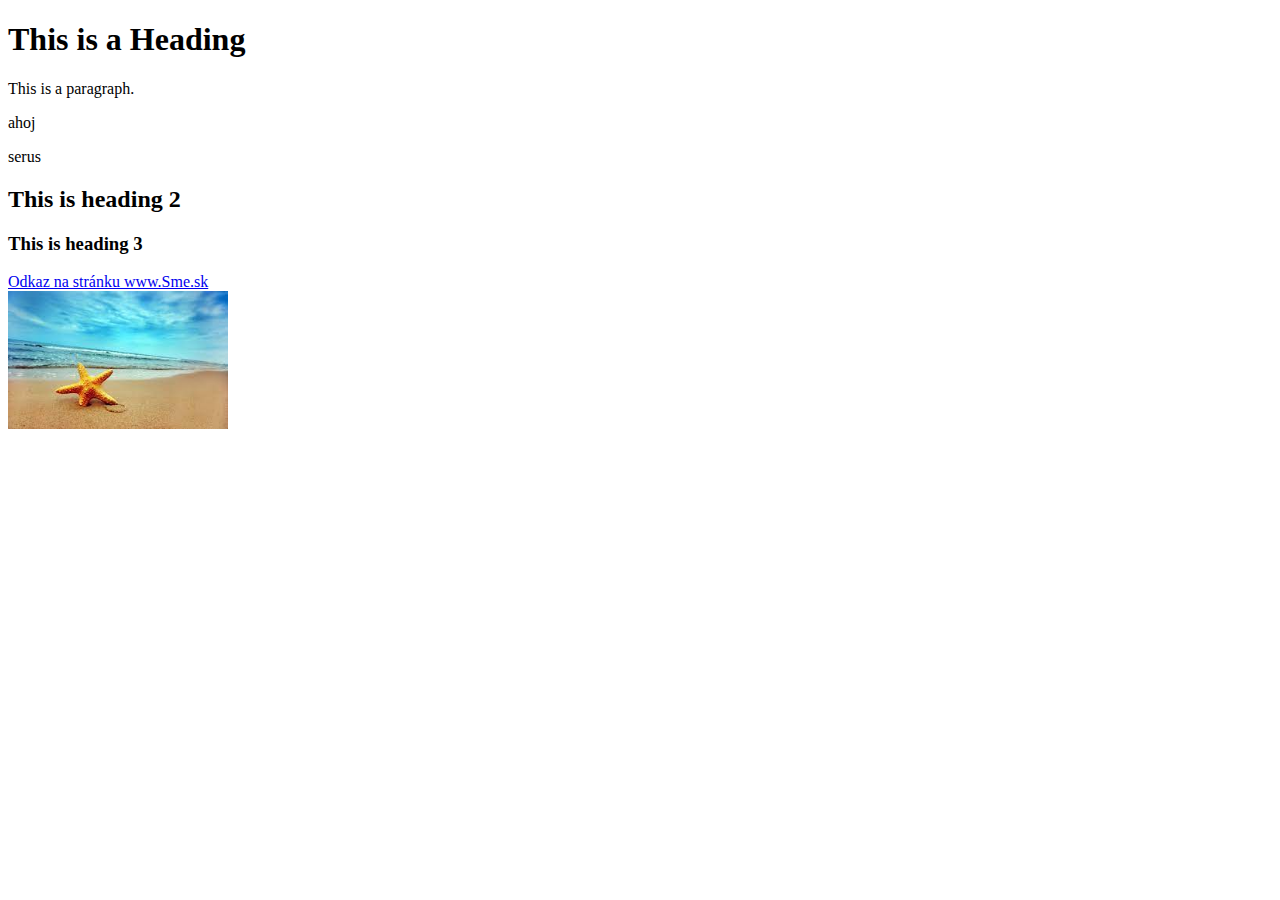
<file: index.html>
<!DOCTYPE html>
<html lang="en">
<head>
    <meta charset="UTF-8">
    <title>Page Title</title>
</head>
    <body>
        <h1>This is a Heading</h1>
        <p>This is a paragraph.</p>
        <p>ahoj</p>
        <p>serus</p>
        <h2>This is heading 2</h2>
        <h3>This is heading 3</h3>

        <a href="https://www.sme.sk" target="_blank">Odkaz na stránku www.Sme.sk</a>
        <br>

        <img src="obrazky/leto.jpg" alt="Leto" width="220"/></body>
</html>
</file>
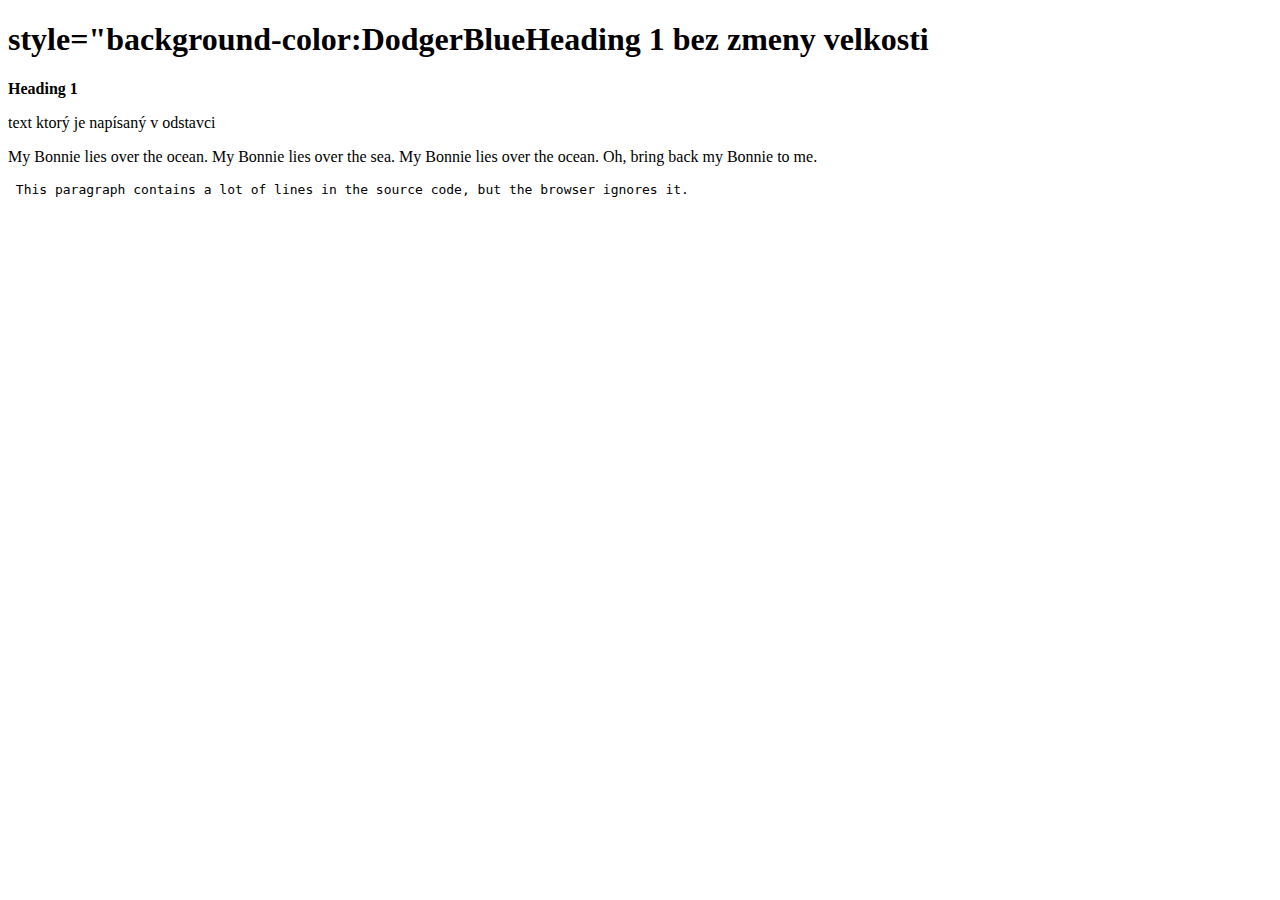
<file: formatovanie.html>
<!DOCTYPE html>
<html lang="en">
<head>
    <meta charset="UTF-8">
    <title>Formátovanie</title>
</head>
<body style="backround-color: yellow; ">
<h1> style="background-color:DodgerBlueHeading 1 bez zmeny velkosti </h1>
<h1 style="font-size:100% ;">Heading 1</h1>
<p>text ktorý je napísaný v odstavci</p>
<p>
    My Bonnie lies over the ocean.

    My Bonnie lies over the sea.
    My Bonnie lies over the ocean.

    Oh, bring back my Bonnie to me.
</p>
<pre> This paragraph contains a lot of lines in the source code, but the browser ignores it.</pre>
</body>
</html>
</file>
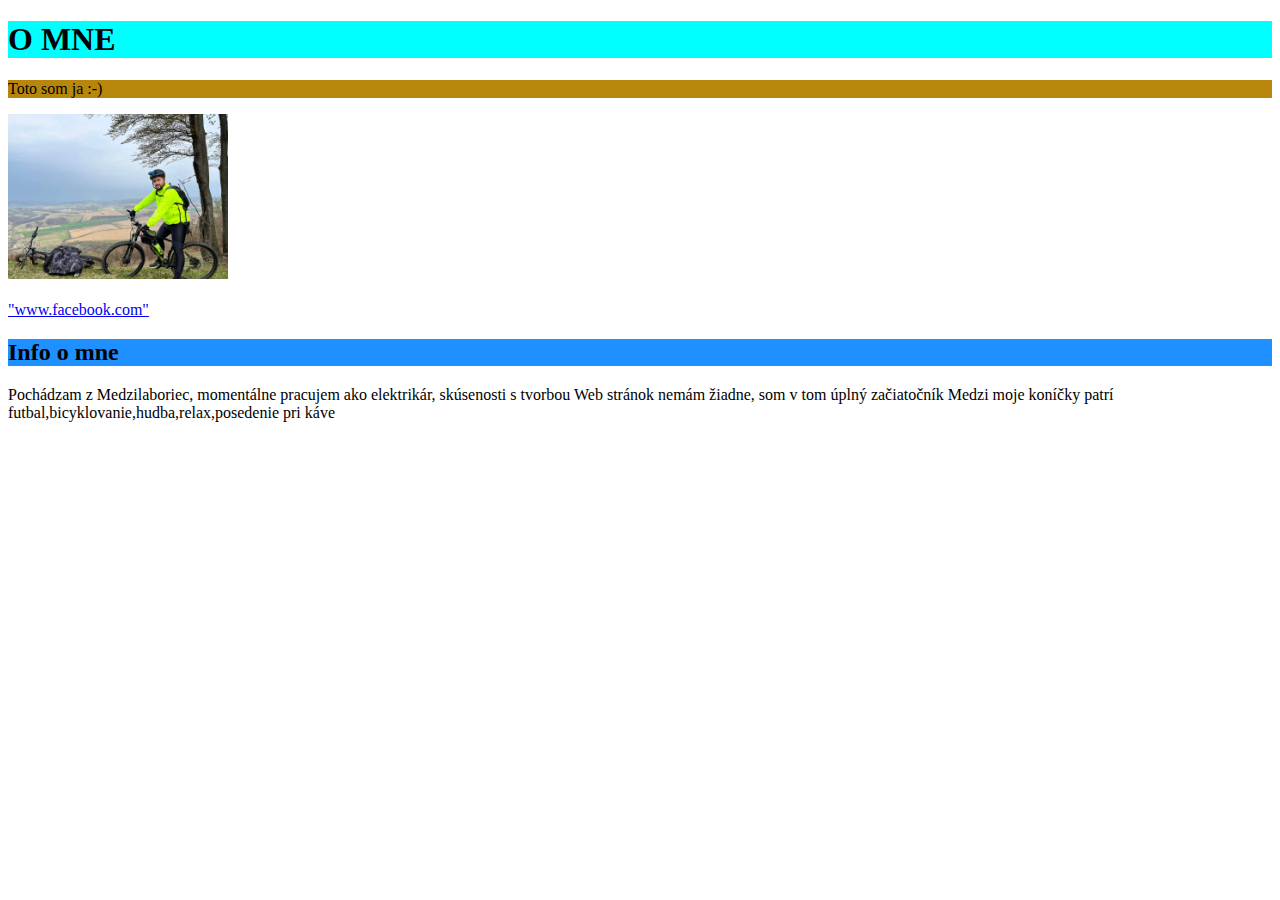
<file: o-mne.html>
<!DOCTYPE html>
<html lang="sk">
<head>
    <meta charset="UTF-8">
    <title>O mne</title>
</head>
    <body>
        <h1 style="background-color:aqua;" > O MNE</h1>
        <p style="background-color:darkgoldenrod;">Toto som ja :-) </p>
        <img src="image2.jpg" alt="image2" width="220"/></body>
       <br>
        <br>
        <a href="https://www.facebook.com/profile.php?id=1812001166" target="_blank">"www.facebook.com"</a>
        <br>

       <h2 style="background-color:DodgerBlue;">Info o mne</h2>


        <p style="display: inline;">Pochádzam z Medzilaboriec, momentálne pracujem ako elektrikár, skúsenosti s tvorbou Web stránok nemám žiadne, som v tom úplný začiatočník </p>
        <p style="display: inline;">Medzi moje koníčky patrí futbal,bicyklovanie,hudba,relax,posedenie pri káve</p>
        </body>
</html>
</file>
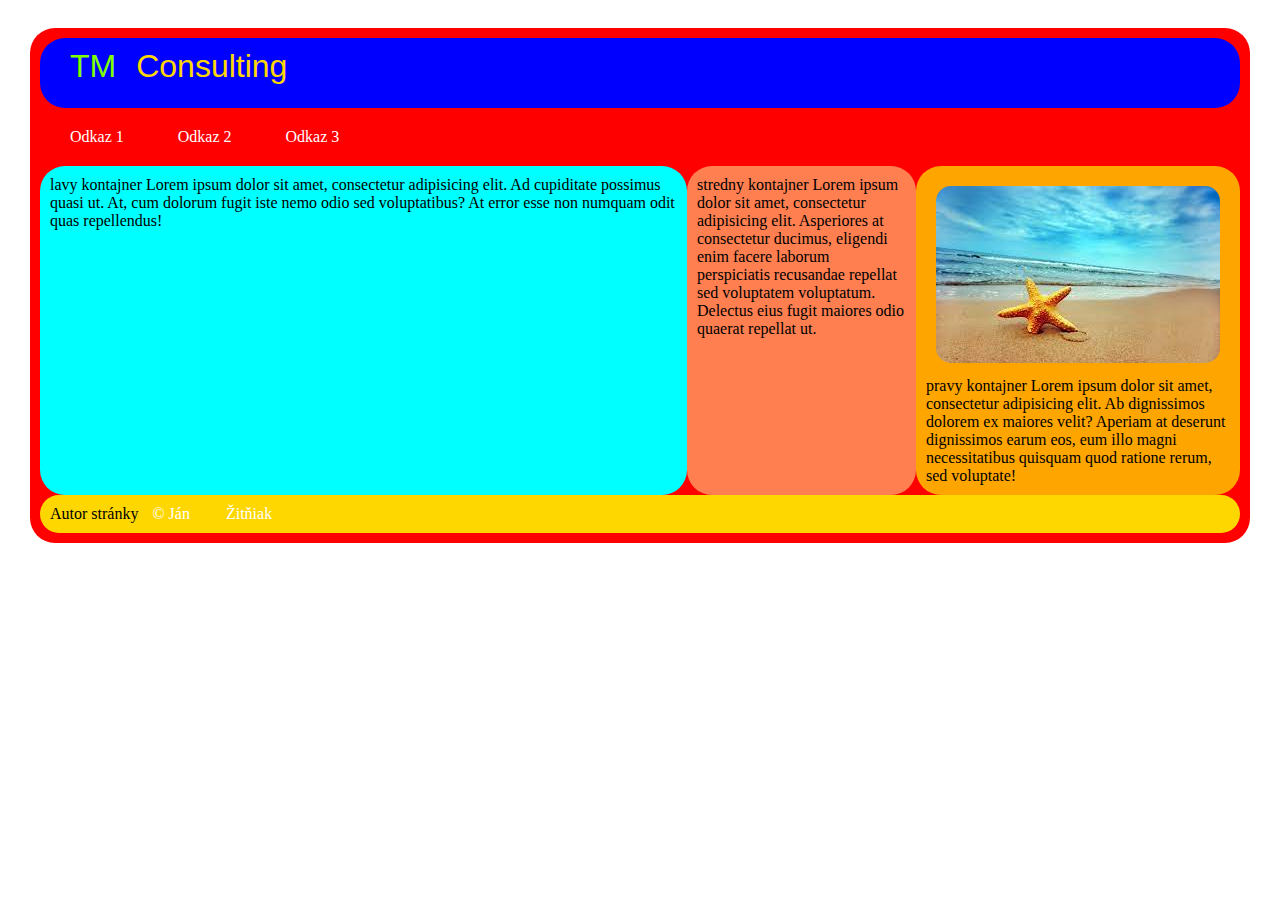
<file: trening.html>
<!DOCTYPE html>
<html lang="sk">
<head>
    <meta charset="UTF-8">
    <meta content="width=device-width, initial-scale=1" name="viewport"/>
    <title>3-stlpcovy web dizajn</title>
    <link href="css/style.css" media="screen" rel="stylesheet" type="text/css" />


</head>
    <body>
        <div class="hlavny">
        <div class="hlavicka">
            <a href="/" alt="Hlavná stránka TM Consulting" class="logo"><span class="skratka">TM</span><span class="skratka2">Consulting</span> </a>
            </div>

            <div>
               <ul>
                    <li><a href="#">Odkaz 1</a></li>
                    <li><a href="#">Odkaz 2</a></li>
                    <li><a href="#">Odkaz 3</a></li>
                </ul>
            </div>


            <div class="riadok">
                <div class="lavy">lavy kontajner Lorem ipsum dolor sit amet, consectetur adipisicing elit. Ad cupiditate possimus quasi ut. At, cum dolorum fugit iste nemo odio sed voluptatibus? At error esse non numquam odit quas repellendus!</div>
                <div class="stredny">stredny kontajner Lorem ipsum dolor sit amet, consectetur adipisicing elit. Asperiores at consectetur ducimus, eligendi enim facere laborum perspiciatis recusandae repellat sed voluptatem voluptatum. Delectus eius fugit maiores odio quaerat repellat ut.</div>
                <div class="pravy"><img src="obrazky/leto.jpg" class="obrazok">pravy kontajner Lorem ipsum dolor sit amet, consectetur adipisicing elit. Ab dignissimos dolorem ex maiores velit? Aperiam at deserunt dignissimos earum eos, eum illo magni necessitatibus quisquam quod ratione rerum, sed voluptate!

                </div>

        </div>
        <div class="patka">Autor stránky
        <a href="https://www.janzitniak.info" alt=" Autor stránky Ján Žitňiak"> &copy; Ján &nbsp &nbsp &nbsp &nbsp Žitňiak</a>
        </div>
        </div>
    </body>
</html>
</file>
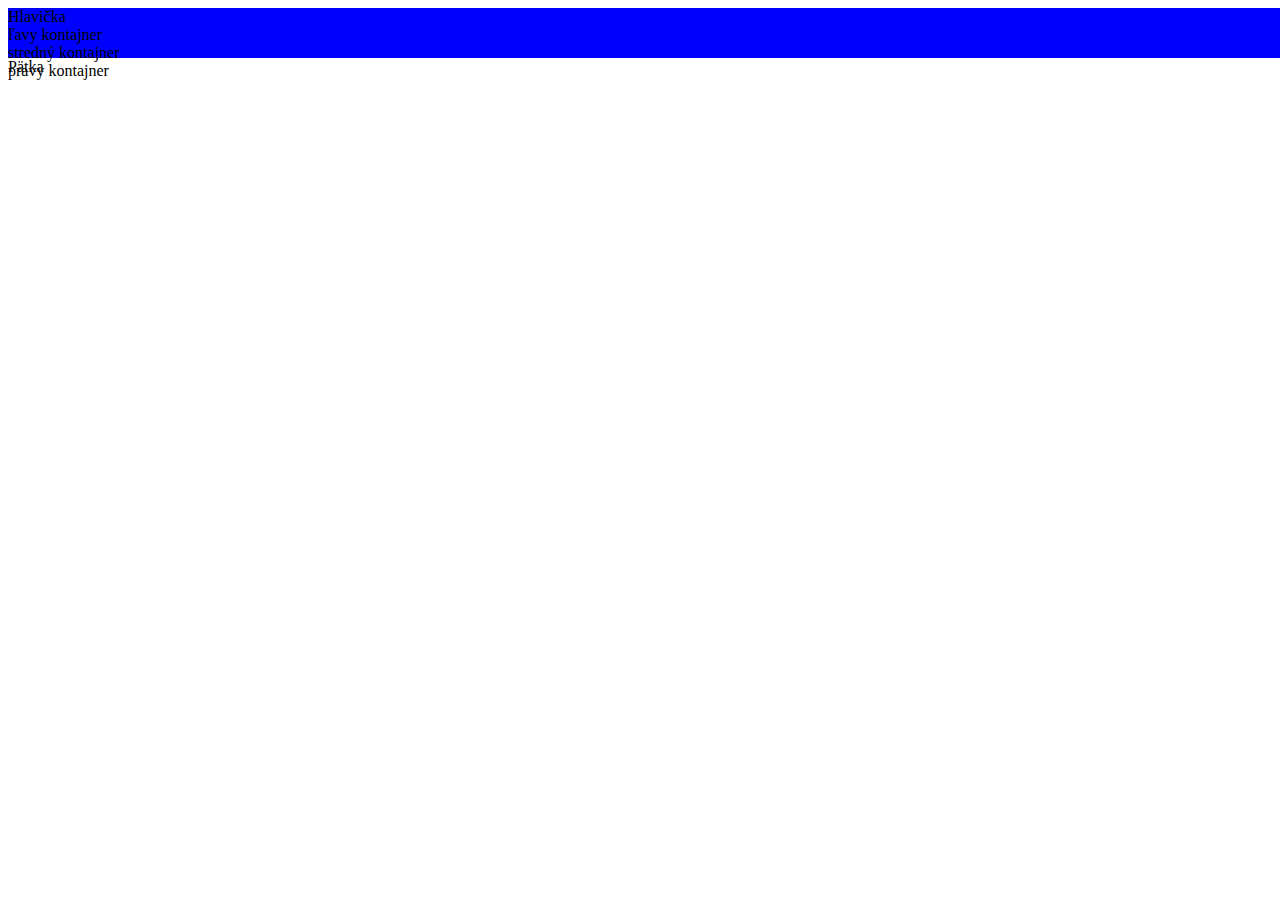
<file: trojstlpcovy layout.html>
<!DOCTYPE html>
<html lang="sk">
<head>
    <meta charset="UTF-8">
    <title>3-stlpcový-riadok</title>
    <style>
        .hlavny {
            Backround-color: red;/* Zlozena zatvorka zatvorka cez klavesovu skratku Alt gr+B*/
            margin: 0 auto;
            width: 1500px;
        }
        .hlavicka {
            background-color: blue;
            height: 50px;
        }
        .riadok{
            display: flex;
        }

    </style>
</head>
    <body>
    <div class="hlavny">
        <div class="hlavicka">
        Hlavička
        <div class="riadok"></div>
            <div class="lavy">ľavy kontajner </div>
            <div class="stredny">stredný kontajner</div>
            <div class="pravy">pravy kontajner</div>
        </div>
        <div class="patka">Pätka</div>
    </body>
</html>
</file>
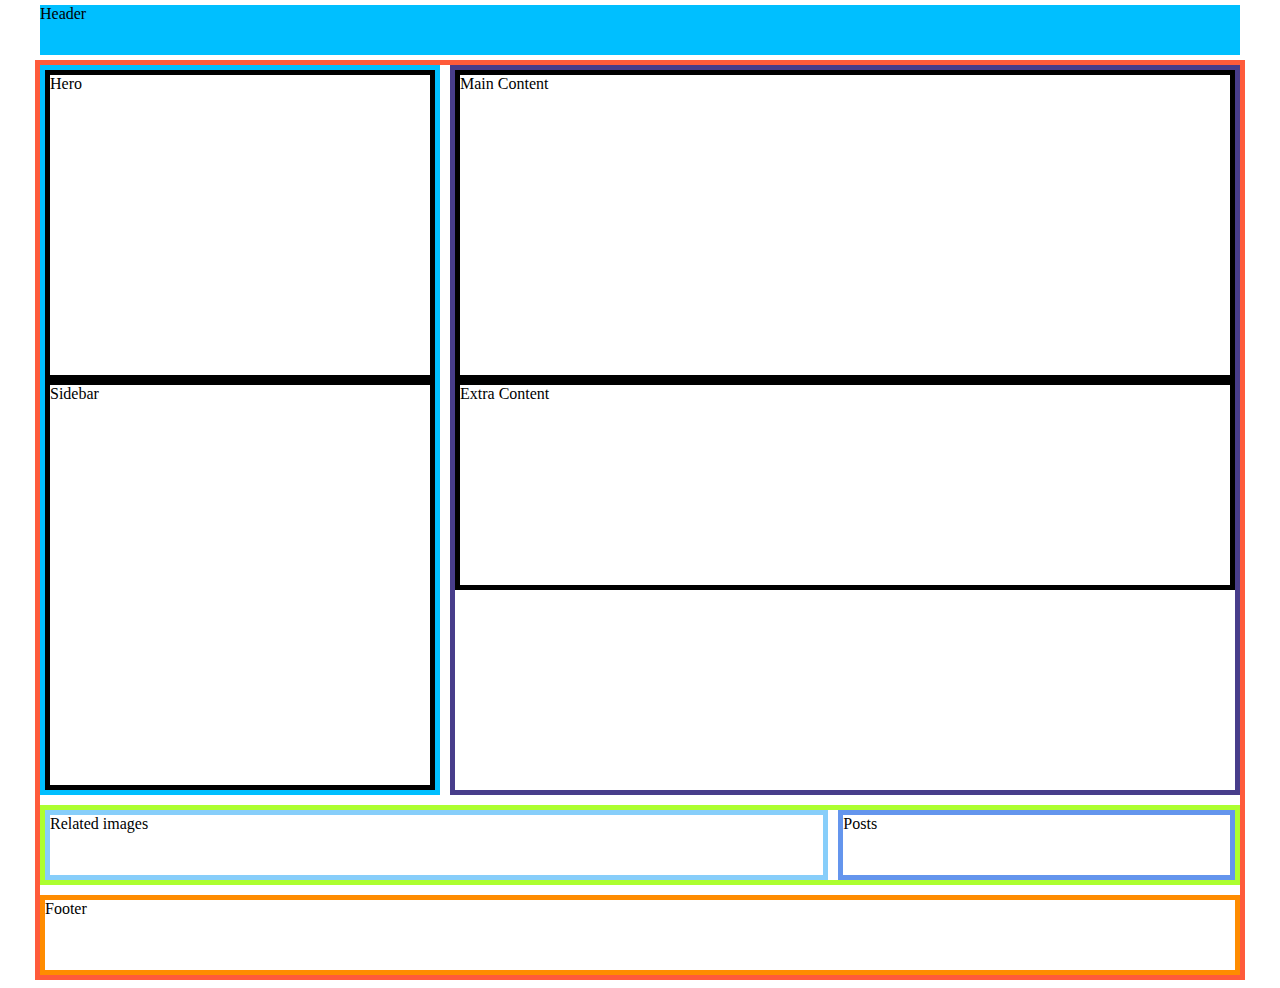
<file: ulohy/2-stlpcovy-pokrocily-layout.html>
<!DOCTYPE html>
<html lang="sk">
<head>
    <meta charset="UTF-8">
    <title>2 stĺpcový pokročilý layout</title>
    <link href="css/style2pokrocily.css" media="screen" rel="stylesheet" type="text/css"/>
    <link href="css/media2pokrocily.css" media="screen" rel="stylesheet" type="text/css"/>
    <meta content="width=device-width, initial-scale=1" name="viewport"/>
</head>
<body>
<div class="hlavny">
    <div class="hlavicka">
        Header
    </div>
    <div class="riadok">
        <div class="lavy">
            <div class="lavy-prvy">
                Hero
            </div>
            <div class="lavy-druhy">
                Sidebar
            </div>
        </div>
        <div class="pravy">
            <div class="pravy-prvy">
                Main Content
            </div>
            <div class="pravy-druhy">
                Extra Content
            </div>
        </div>
    </div>
    <div class="riadok2">
        <div class="lavy2">
            Related images
        </div>
        <div class="pravy2">
            Posts
        </div>
    </div>
    <div class="patka">
        Footer
    </div>
</div>

</body>
</html>
</file>
<file: css/style.css>
* {
    padding: 10px;
    border-radius: 25px;
}

.hlavny{
    background-color: red;
    margin: 0 auto;
    max-width: 1200px;
    border-radius: 25px;
}

.hlavicka {
    background-color: blue;
    height: 50px;
}

.riadok{
    display: flex;
    flex-direction: row;
    padding: 0px;
}

.lavy {
    background-color: aqua;
    flex: 3;
}

.stredny {
    background-color: coral;
    flex: 1;

}

.pravy {
    background-color: orange;
    flex: 1;
}

.patka {
    background-color: gold;
}

@media screen and (max-width: 600px) {
    .riadok {
        flex-direction: column;
    }
}

@media screen and (max-width: 600px)

.obrazok {
    width: 20px;
    height: 20px;
    float: left;
    margin-right: 10px;
}

a {
    color: white;
    text-decoration: none;
}
a:hover {
    color: red;
}

a:visited {
    color: aquamarine;
}
.logo
{
    color: deeppink;
    font-size: 32px;
    font-family: Arial;
}
.skratka{
    color: chartreuse;
}
.skratka2
{
    color: gold;
}

div ul {
    list-style: none;
    padding: 0;
    margin: 0;
}
div li {
    display: inline-block;
    margin-right:  10px;
}
</file>
<file: ulohy/css/style2pokrocily.css>
.hlavny {
    border: #ff5b3b solid thick;
    display: flex;
    flex-direction: column;
    gap: 10px;
    max-width: 1200px;
    margin: 0 auto;
    margin-top: 60px;
}
.hlavicka {
    /*border: dodgerblue solid thick;*/
    margin-top: -60px;
    background-color: deepskyblue;
    min-height: 50px;
    position: fixed;
    width: 1200px;
}

.riadok{

    display: flex;
    flex-direction: row;
    gap: 10px;

}


.lavy{
        border: deepskyblue solid thick;
        flex: 1;
}
.pravy{
    border: darkslateblue solid thick;
    flex: 2;
}
.lavy-prvy{
    border: black solid thick;
    min-height: 300px;
}
.lavy-druhy {
    border: black solid thick;
    min-height: 400px;
}
.pravy-prvy{
    border: black solid thick;
    min-height: 300px;
}
.pravy-druhy{
    border: black solid thick;
    min-height: 200px;
}
.riadok2{
    border: greenyellow solid thick;
    display: flex;
    gap:10px;
    min-height: 70px;
}
.lavy2 {
    border: lightskyblue solid thick;
    flex: 2;
}
.pravy2 {
    border: cornflowerblue solid thick;
    flex: 1;
}
.patka{
    border: darkorange solid thick;
    min-height: 70px;
}
</file>
<file: ulohy/css/media2pokrocily.css>
@media screen and (max-width: 600px){
    .riadok, .riadok2
    {
        flex-direction: column;
    }
}
</file>
